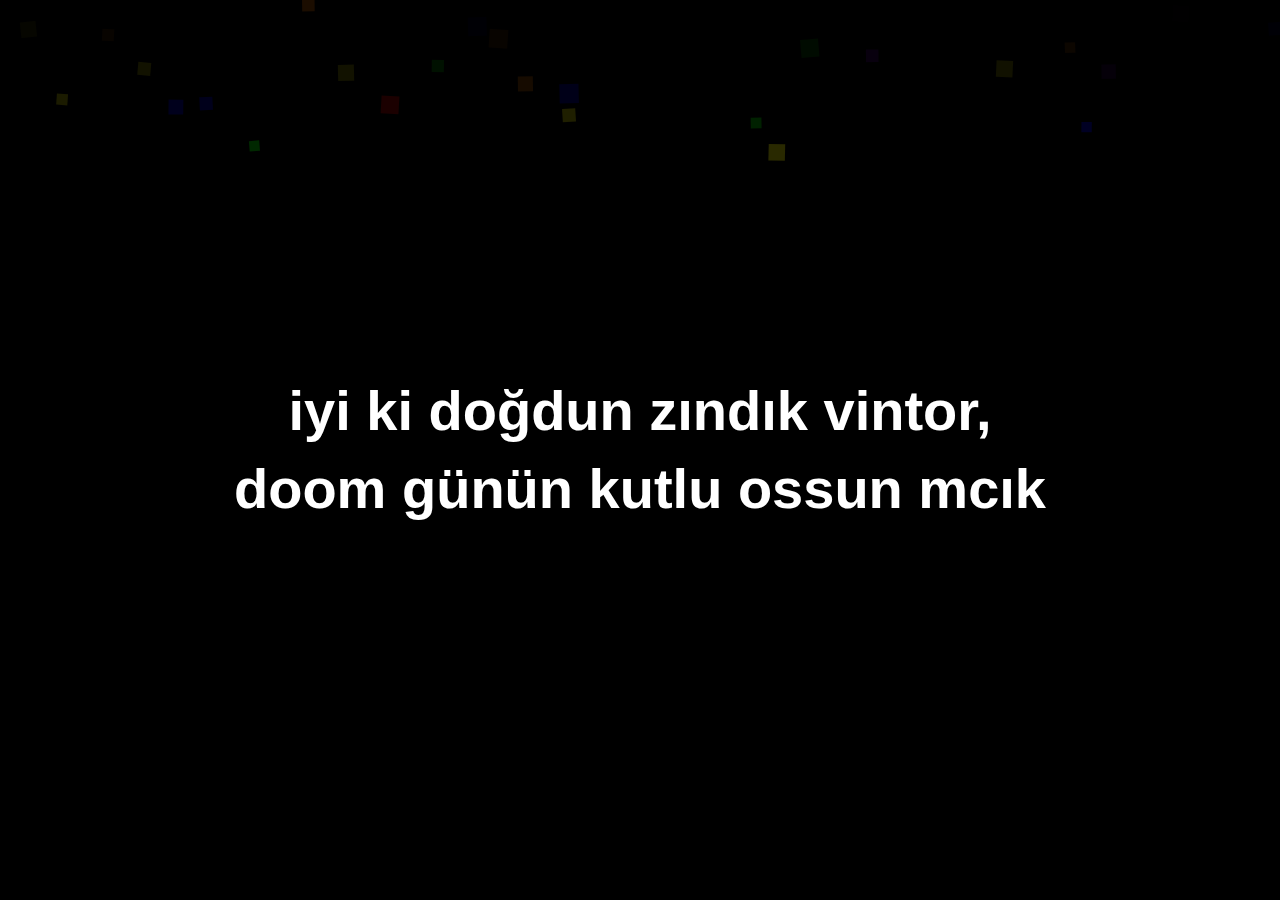
<file: index.html>
<!DOCTYPE html>
<!-- HTML5 standardı -->
<html lang="tr">
<!-- lang="tr" sayfanın dilini belirtir -->

<head>
  <meta charset="UTF-8">
  <!-- Türkçe karakter desteği -->

  <meta name="viewport" content="width=device-width, initial-scale=1">
  <!-- Mobil cihazlarda düzgün görünüm -->

  <title>İyi ki Doğdun Vintor!</title>
  <!-- Tarayıcı sekmesinde görünen başlık -->

  <style>
    /* CSS kodları – Doğum günü özel sayfası */

    body {
      /* "Eğlenceli" bir yazı tipi. Bulamazsa standart tiplere geçer. */
      font-family: 'Comic Sans MS', 'Chalkduster', 'cursive', sans-serif;
      margin: 0; /* Dış boşluk yok */
      padding: 0; /* İç boşluk yok */
      background-color: #000; /* İstenen siyah arka plan */
      color: #fff; /* Beyaz yazılar */
      display: flex; /* İçeriği ortalamak için flexbox kullan */
      flex-direction: column; /* Öğeleri dikeyde hizala */
      justify-content: center; /* Dikeyde ortala */
      align-items: center; /* Yatayda ortala */
      min-height: 100vh; /* Ekranın tamamını kapla */
      text-align: center; /* Yazıyı ortala */
      overflow: hidden; /* Animasyon taşmasın */
    }

    /* Konfeti kanvası için stil */
    #confetti-canvas {
      position: fixed; /* Ekranı kaplaması için */
      top: 0;
      left: 0;
      width: 100%;
      height: 100%;
      z-index: 1; /* Yazının arkasında kalacak (en altta) */
      pointer-events: none; /* Tıklamaları engellemesin */
    }

    .birthday-message {
      /* Mesajın ana stilini belirle */
      font-size: 3.5rem; /* Büyük yazı tipi */
      font-weight: bold;
      line-height: 1.4; /* Satır aralığı */
      padding: 2rem; /* Kenarlardan boşluk */
      text-shadow: 2px 2px 4px rgba(0,0,0,0.5); /* Yazıya hafif gölge */
      
      /* Konfetinin önünde durması için */
      position: relative; 
      z-index: 2;

      /* İki animasyonu birleştir: Renk döngüsü VE sallanma */
      animation: color-cycle 4s infinite linear, wobble 1.5s infinite ease-in-out;
    }

    /* Farklı ekran boyutları için yazı tipini ayarla (Responsive tasarım) */
    @media (max-width: 768px) {
      .birthday-message {
        font-size: 2.5rem;
      }
    }
    
    @media (max-width: 480px) {
      .birthday-message {
        font-size: 1.8rem;
      }
    }

    /* Gökkuşağı renk döngüsü animasyonu */
    @keyframes color-cycle {
      0%   { color: #ff0000; } /* Kırmızı */
      15%  { color: #ff7f00; } /* Turuncu */
      30%  { color: #ffff00; } /* Sarı */
      45%  { color: #00ff00; } /* Yeşil */
      60%  { color: #0000ff; } /* Mavi */
      75%  { color: #4b0082; } /* İndigo */
      90%  { color: #8f00ff; } /* Mor */
      100% { color: #ff0000; } /* Tekrar Kırmızı */
    }

    /* Yazı sallanma (wobble) animasyonu */
    @keyframes wobble {
      0%, 100% { transform: rotate(0deg) scale(1); }
      25% { transform: rotate(-4deg) scale(1.1); }
      50% { transform: rotate(4deg) scale(1.1); }
      75% { transform: rotate(-2deg) scale(1); }
    }

  </style>
</head>

<body>
  <!-- Kullanıcıya görünen kısım -->

  <!-- Konfeti efekti için kanvas elementi -->
  <canvas id="confetti-canvas"></canvas>
  
  <!-- Doğum günü mesajı, <br> etiketi ile iki satıra bölünmüş -->
  <div class="birthday-message">
    iyi ki doğdun zındık vintor,
    <br>
    doom günün kutlu ossun mcık
  </div>

  <!-- Konfeti animasyonu için JavaScript kodu -->
  <script>
    (function() {
      const canvas = document.getElementById('confetti-canvas');
      const ctx = canvas.getContext('2d');

      let W = window.innerWidth;
      let H = window.innerHeight;
      canvas.width = W;
      canvas.height = H;

      const maxConfettis = 150;
      const confettis = [];
      const colors = [
        "#ff0000", "#ff7f00", "#ffff00", "#00ff00", 
        "#0000ff", "#4b0082", "#8f00ff"
      ];

      function randomRange(min, max) {
        return Math.random() * (max - min) + min;
      }

      function Confetti() {
        this.x = Math.random() * W; // x
        this.y = Math.random() * H - H; // y
        this.r = randomRange(10, 20); // boyut
        this.d = Math.random() * maxConfettis; // yoğunluk
        this.color = colors[Math.floor(Math.random() * colors.length)];
        this.speed = randomRange(2, 4);
        this.tilt = Math.random() * 10 - 5;
        this.tiltSpeed = Math.random() * 0.1 - 0.05;
      }

      Confetti.prototype.update = function() {
        this.y += this.speed;
        this.x += Math.sin(this.y * 0.1 + this.d) * 2;
        this.tilt += this.tiltSpeed;
        
        if (this.y > H) {
          // Yeniden başlat
          this.x = Math.random() * W;
          this.y = -20;
        }
      };

      Confetti.prototype.draw = function() {
        ctx.beginPath();
        ctx.fillStyle = this.color;
        ctx.globalAlpha = this.y / H; // Düşerken belirginleşsin
        ctx.save();
        ctx.translate(this.x + this.r / 2, this.y + this.r / 2);
        ctx.rotate(this.tilt * Math.PI / 180);
        ctx.fillRect(-this.r / 2, -this.r / 2, this.r, this.r);
        ctx.restore();
      };

      function initConfetti() {
        for (let i = 0; i < maxConfettis; i++) {
          confettis.push(new Confetti());
        }
      }

      function animate() {
        ctx.clearRect(0, 0, W, H);
        
        for (let i = 0; i < confettis.length; i++) {
          confettis[i].update();
          confettis[i].draw();
        }
        
        requestAnimationFrame(animate);
      }

      // Ekran yeniden boyutlandırıldığında ayarla
      window.onresize = function() {
        W = window.innerWidth;
        H = window.innerHeight;
        canvas.width = W;
        canvas.height = H;
      };

      initConfetti();
      animate();
    })();
  </script>

</body>
</html>
</file>
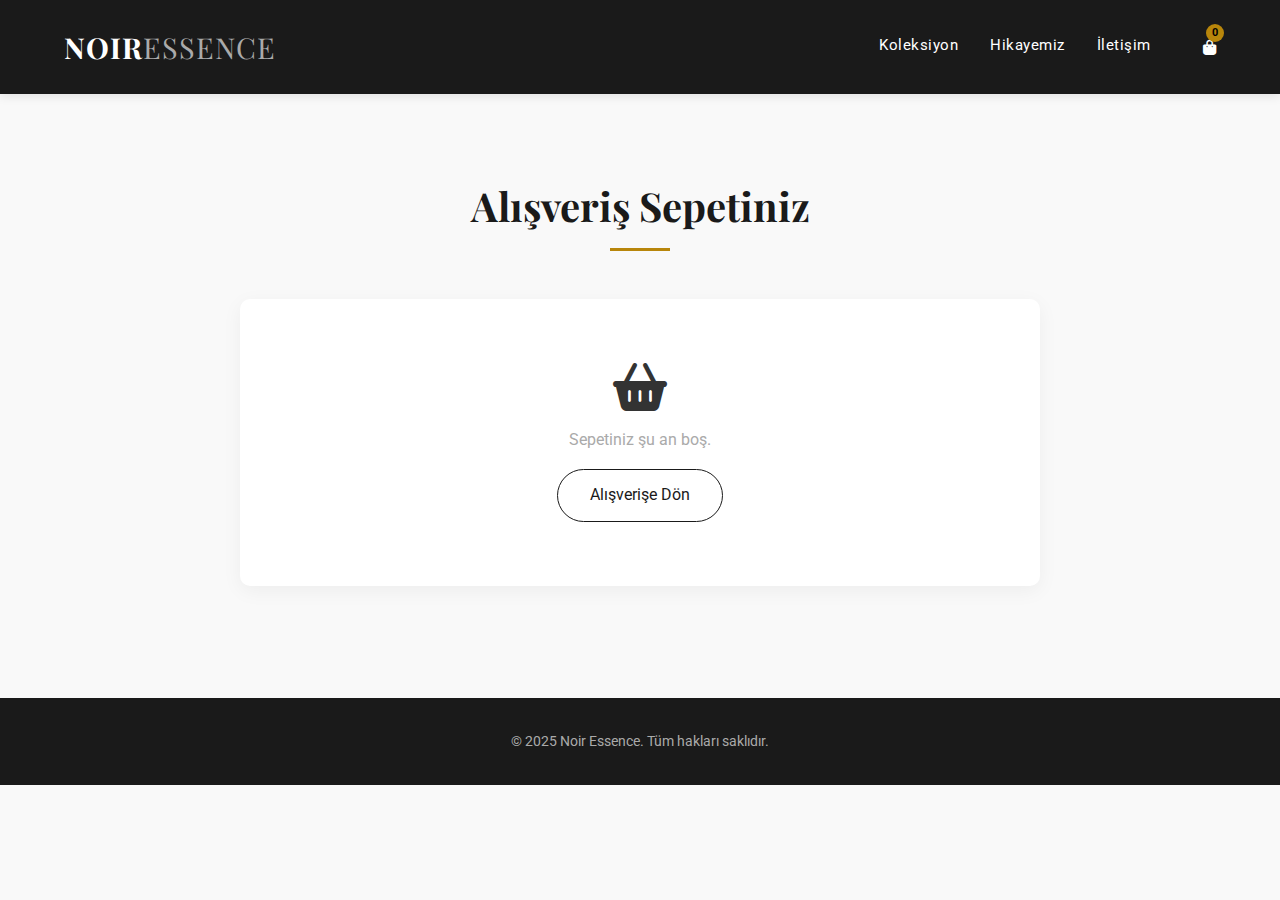
<file: sepet.html>
<!DOCTYPE html>
<html lang="tr">
<head>
    <meta charset="UTF-8">
    <meta name="viewport" content="width=device-width, initial-scale=1.0">
    <title>Noir Essence | Sepetim</title>
    <link rel="stylesheet" href="style.css">
    <link href="https://fonts.googleapis.com/css2?family=Playfair+Display:wght@400;700&family=Roboto:wght@300;400&display=swap" rel="stylesheet">
    <link rel="stylesheet" href="https://cdnjs.cloudflare.com/ajax/libs/font-awesome/6.4.0/css/all.min.css">
</head>
<body>

    <nav class="navbar">
        <div class="logo">NOIR<span>ESSENCE</span></div>
        <ul class="nav-links">
            <li><a href="index.html">Koleksiyon</a></li>
            <li><a href="hakkimizda.html">Hikayemiz</a></li>
            <li><a href="iletisim.html">İletişim</a></li>
            <li class="cart-box">
                <a href="sepet.html" style="text-decoration: none; color: inherit;">
                    <i class="fa-solid fa-bag-shopping" style="color:var(--gold)"></i>
                    <span class="cart-count" style="color: #000;">0</span>
                </a>
            </li>
        </ul>
        <div class="mobile-menu-icon"><i class="fa-solid fa-bars"></i></div>
    </nav>

    <section class="container">
        <h2 class="section-title">Alışveriş Sepetiniz</h2>
        
        <div class="cart-container" id="cart-wrapper">
            </div>

        <div class="cart-actions" id="cart-actions" style="display: none;">
            <button onclick="clearCart()" class="btn-outline" style="border-color: #ff4444; color: #ff4444;">Sepeti Boşalt</button>
            <button onclick="alert('Siparişiniz alındı! Teşekkürler.')" class="btn-main" style="border:none; cursor:pointer;">Satın Al</button>
        </div>

    </section>

    <footer>
        <p>&copy; 2025 Noir Essence. Tüm hakları saklıdır.</p>
    </footer>

    <script src="script.js"></script>

    <script>
        // SEPETİ GÖRÜNTÜLEME FONKSİYONU
        function renderCart() {
            const cartWrapper = document.getElementById('cart-wrapper');
            const actionButtons = document.getElementById('cart-actions');
            
            // Veriyi çekmeye çalış
            let cartRaw = localStorage.getItem('sepet');
            let cart = [];

            try {
                // Eğer veri varsa ve "dizi" formatındaysa al
                if (cartRaw) {
                    cart = JSON.parse(cartRaw);
                    // Eski sistemden kalan "sayı" varsa bunu diziye çevir/sıfırla
                    if (!Array.isArray(cart)) {
                        cart = [];
                        localStorage.setItem('sepet', JSON.stringify([]));
                    }
                }
            } catch (e) {
                // Hata varsa (veri bozuksa) sıfırla
                console.error("Sepet verisi bozuk, sıfırlanıyor...");
                cart = [];
                localStorage.setItem('sepet', JSON.stringify([]));
            }

            // Sepet Boşsa
            if (cart.length === 0) {
                cartWrapper.innerHTML = `
                    <div style="text-align: center; padding: 2rem;">
                        <i class="fa-solid fa-basket-shopping" style="font-size: 3rem; color: #333; margin-bottom: 1rem;"></i>
                        <p style="color: #aaa;">Sepetiniz şu an boş.</p>
                        <a href="index.html" class="btn-outline" style="margin-top: 1rem; display:inline-block;">Alışverişe Dön</a>
                    </div>`;
                actionButtons.style.display = 'none';
                // Navbarda sayıyı güncelle
                updateCartCount();
                return;
            }

            // Sepet Doluysa HTML oluştur
            let html = '';
            let totalPrice = 0;

            cart.forEach((item, index) => {
                totalPrice += item.price; // Fiyatı topla
                html += `
                <div class="cart-item">
                    <div style="display:flex; align-items:center;">
                        <img src="${item.image}" alt="${item.name}">
                        <div class="item-info">
                            <h3>${item.name}</h3>
                            <span>${item.displayPrice}</span>
                        </div>
                    </div>
                    <button class="remove-btn" onclick="removeItem(${index})"><i class="fa-solid fa-trash"></i> Sil</button>
                </div>
                `;
            });

            // Toplam Fiyat Kısmı
            html += `
                <div class="cart-total">
                    Toplam Tutar: <span style="color:var(--gold)">₺${totalPrice.toLocaleString('tr-TR')}</span>
                </div>
            `;

            cartWrapper.innerHTML = html;
            actionButtons.style.display = 'flex';
            
            // Navbar sayacını da güncelle
            updateCartCount();
        }

        // Tek ürün silme
        function removeItem(index) {
            let cart = JSON.parse(localStorage.getItem('sepet')) || [];
            cart.splice(index, 1);
            localStorage.setItem('sepet', JSON.stringify(cart));
            renderCart();
        }

        // Hepsini silme
        function clearCart() {
            if(confirm("Tüm ürünleri sepetten çıkarmak istiyor musunuz?")) {
                localStorage.setItem('sepet', JSON.stringify([]));
                renderCart();
            }
        }

        // Sayfa açılınca çalıştır
        renderCart();
    </script>

</body>
</html>
</file>
<file: style.css>
/* --- GENEL AYARLAR (YENİ LÜKS & AYDINLIK TEMA) --- */
:root {
    /* Yeni Renk Paleti: Aydınlık, Ferah ve Lüks */
    --bg-body: #f9f9f9;          /* Çok açık gri/krem arka plan */
    --bg-card: #ffffff;          /* Kartlar bembeyaz */
    --text-main: #2c2c2c;        /* Ana metinler koyu gri (okunabilirlik için) */
    --text-muted: #666666;       /* İkincil metinler */
    --accent: #b8860b;           /* Vurgu Rengi: Altın Sarısı */
    --dark-contrast: #1a1a1a;    /* Navbar ve Footer (Koyu Kontrast) */
    
    --font-heading: 'Playfair Display', serif;
    --font-body: 'Roboto', sans-serif;
}

* { margin: 0; padding: 0; box-sizing: border-box; }

body {
    font-family: var(--font-body);
    background-color: var(--bg-body);
    color: var(--text-main);
    line-height: 1.6;
}

/* --- NAVBAR --- */
.navbar {
    display: flex;
    justify-content: space-between;
    align-items: center;
    padding: 1.5rem 5%;
    background-color: var(--dark-contrast); /* Menü koyu kalsın, lüks durur */
    position: sticky;
    top: 0;
    z-index: 1000;
    box-shadow: 0 2px 10px rgba(0,0,0,0.1);
}

.logo { 
    font-family: var(--font-heading); 
    font-size: 1.8rem; 
    font-weight: 700; 
    color: #fff; 
    letter-spacing: 1px;
}
.logo span { color: #aaa; font-weight: 300; }

.nav-links { list-style: none; display: flex; gap: 2rem; }
.nav-links a { 
    text-decoration: none; 
    color: #fff; /* Menü linkleri beyaz */
    transition: 0.3s; 
    font-size: 0.95rem;
    letter-spacing: 0.5px;
}
.nav-links a:hover, .nav-links a.active { color: var(--accent); }

.mobile-menu-icon { display: none; font-size: 1.5rem; color: #fff; cursor: pointer; }

/* --- HERO BÖLÜMÜ (AÇIK RENKLİ GÜNCELLEME) --- */
.hero {
    height: 85vh;
    display: flex;
    align-items: center;
    justify-content: center;
    text-align: center;
    position: relative;
    /* Yeni Açık Renkli Görsel */
    background: url('https://images.unsplash.com/photo-1516975080664-ed2fc6a32937?q=80&w=2070&auto=format&fit=crop') no-repeat center center/cover;
}

/* Resmin üzerine çok hafif beyaz bir perde, yazıların okunması için */
.hero::before {
    content: '';
    position: absolute; top: 0; left: 0; width: 100%; height: 100%;
    background: rgba(255, 255, 255, 0.3); /* %30 Beyazlık */
    z-index: 1;
}

.hero-content { position: relative; z-index: 2; padding: 0 20px; }

.hero-content h1 { 
    font-family: var(--font-heading); 
    font-size: 4rem; 
    margin-bottom: 1rem; 
    color: var(--dark-contrast); /* Başlık artık koyu renk */
    line-height: 1.2;
}

.hero-content p {
    font-size: 1.2rem;
    color: #444; /* Açıklama koyu gri */
    margin-bottom: 2rem;
}

.gold-text { color: var(--accent); font-style: italic; }

.btn-main {
    display: inline-block; padding: 12px 35px;
    background-color: var(--dark-contrast); /* Koyu Buton */
    color: #fff; 
    text-decoration: none; font-weight: bold; border-radius: 50px; transition: 0.3s;
    text-transform: uppercase; letter-spacing: 1px;
}
.btn-main:hover { 
    background-color: var(--accent); /* Hoverda Altın Sarısı */
    color: #fff; 
    transform: translateY(-3px); 
}

/* --- ÜRÜN GRID & HİZALAMA --- */
.container { padding: 5rem 5%; max-width: 1200px; margin: 0 auto; }
.section-title { 
    text-align: center; 
    font-family: var(--font-heading); 
    font-size: 2.5rem; 
    margin-bottom: 3rem; 
    color: var(--dark-contrast); 
    position: relative;
}
.section-title::after {
    content: ''; display: block; width: 60px; height: 3px; 
    background: var(--accent); margin: 10px auto 0;
}

.product-grid { display: grid; grid-template-columns: repeat(auto-fit, minmax(300px, 1fr)); gap: 2rem; }

.product-card {
    background-color: var(--bg-card); 
    border-radius: 10px; overflow: hidden; transition: 0.3s;
    box-shadow: 0 5px 15px rgba(0,0,0,0.05); /* Hafif gölge */
    text-align: center;
}
.product-card:hover { transform: translateY(-10px); box-shadow: 0 15px 30px rgba(0,0,0,0.1); }

/* --- KRİTİK HİZALAMA DÜZELTMESİ --- */
.img-box { 
    width: 100%;
    height: 350px; /* Sabit yükseklik */
    overflow: hidden; 
}
.img-box img { 
    width: 100%; 
    height: 100%; 
    object-fit: cover; /* Resmi esnetmeden kutuya sığdırır */
    transition: 0.5s; 
}
.product-card:hover .img-box img { transform: scale(1.05); } 

.details { padding: 1.5rem; }
.details h3 { 
    color: var(--dark-contrast); /* Ürün ismi koyu */
    margin-bottom: 0.5rem; 
    font-family: var(--font-heading);
    font-size: 1.4rem;
}
.price { display: block; font-size: 1.2rem; color: var(--accent); font-weight: bold; margin: 0.5rem 0; }

/* --- SEPET İKONU --- */
.cart-box { position: relative; cursor: pointer; margin-left: 20px; color: #fff; font-size: 1.2rem; }
.cart-box:hover { color: var(--accent); }
.cart-count {
    position: absolute; top: -8px; right: -8px;
    background-color: var(--accent); color: #fff;
    font-size: 0.7rem; font-weight: bold;
    width: 18px; height: 18px;
    display: flex; align-items: center; justify-content: center;
    border-radius: 50%;
}

/* --- SAYFA İÇERİKLERİ & FORMLAR --- */
.page-content { padding: 4rem 10%; text-align: center; }
.text-block { font-size: 1.1rem; max-width: 800px; margin: 0 auto; color: var(--text-muted); }

.contact-form { max-width: 600px; margin: 2rem auto; text-align: left; }
.form-group { margin-bottom: 1.5rem; }
.form-group label { display: block; margin-bottom: 0.5rem; color: var(--dark-contrast); font-weight: bold; }

.form-group input, .form-group textarea {
    width: 100%; padding: 1rem; 
    background: #fff; /* Form içi beyaz */
    border: 1px solid #ddd; /* İnce gri çizgi */
    color: var(--text-main); border-radius: 5px;
}
.form-group input:focus, .form-group textarea:focus { outline: none; border-color: var(--accent); box-shadow: 0 0 5px rgba(184, 134, 11, 0.2); }

/* --- SEPET SAYFASI (AÇIK TEMA) --- */
.cart-container {
    max-width: 800px; margin: 2rem auto;
    background-color: #fff;
    padding: 2rem; border-radius: 10px;
    box-shadow: 0 5px 20px rgba(0,0,0,0.05);
}
.cart-item {
    display: flex; align-items: center; justify-content: space-between;
    padding: 1rem 0; border-bottom: 1px solid #eee;
}
.item-info h3 { font-size: 1.1rem; color: var(--dark-contrast); }
.item-info span { color: var(--text-muted); font-size: 0.9rem; }

.remove-btn {
    background: transparent; border: 1px solid #ff4444; color: #ff4444;
    padding: 5px 10px; border-radius: 5px; cursor: pointer; font-size: 0.8rem; transition: 0.3s;
}
.remove-btn:hover { background: #ff4444; color: #fff; }

.cart-total {
    margin-top: 2rem; text-align: right; font-size: 1.5rem;
    color: var(--dark-contrast); border-top: 2px solid var(--accent); padding-top: 1rem;
}

.cart-actions { margin-top: 2rem; display: flex; justify-content: flex-end; gap: 1rem; }
.btn-outline {
    border: 1px solid var(--dark-contrast); color: var(--dark-contrast);
    background: transparent; padding: 0.8rem 2rem;
    text-decoration: none; border-radius: 50px; transition: 0.3s; cursor: pointer;
}
.btn-outline:hover { background-color: var(--dark-contrast); color: #fff; }

/* --- FOOTER --- */
footer { 
    background-color: var(--dark-contrast); 
    padding: 2rem; text-align: center; 
    margin-top: auto; 
    color: #aaa;
    font-size: 0.9rem;
}

/* --- RESPONSIVE --- */
@media (max-width: 768px) {
    .nav-links { 
        display: none; flex-direction: column; position: absolute; 
        top: 70px; right: 0; 
        background: var(--dark-contrast);
        width: 100%; text-align: center; padding: 2rem; border-bottom: 2px solid var(--accent);
    }
    .nav-links.active { display: flex; }
    .mobile-menu-icon { display: block; }
    .hero-content h1 { font-size: 2.5rem; }
}
</file>
